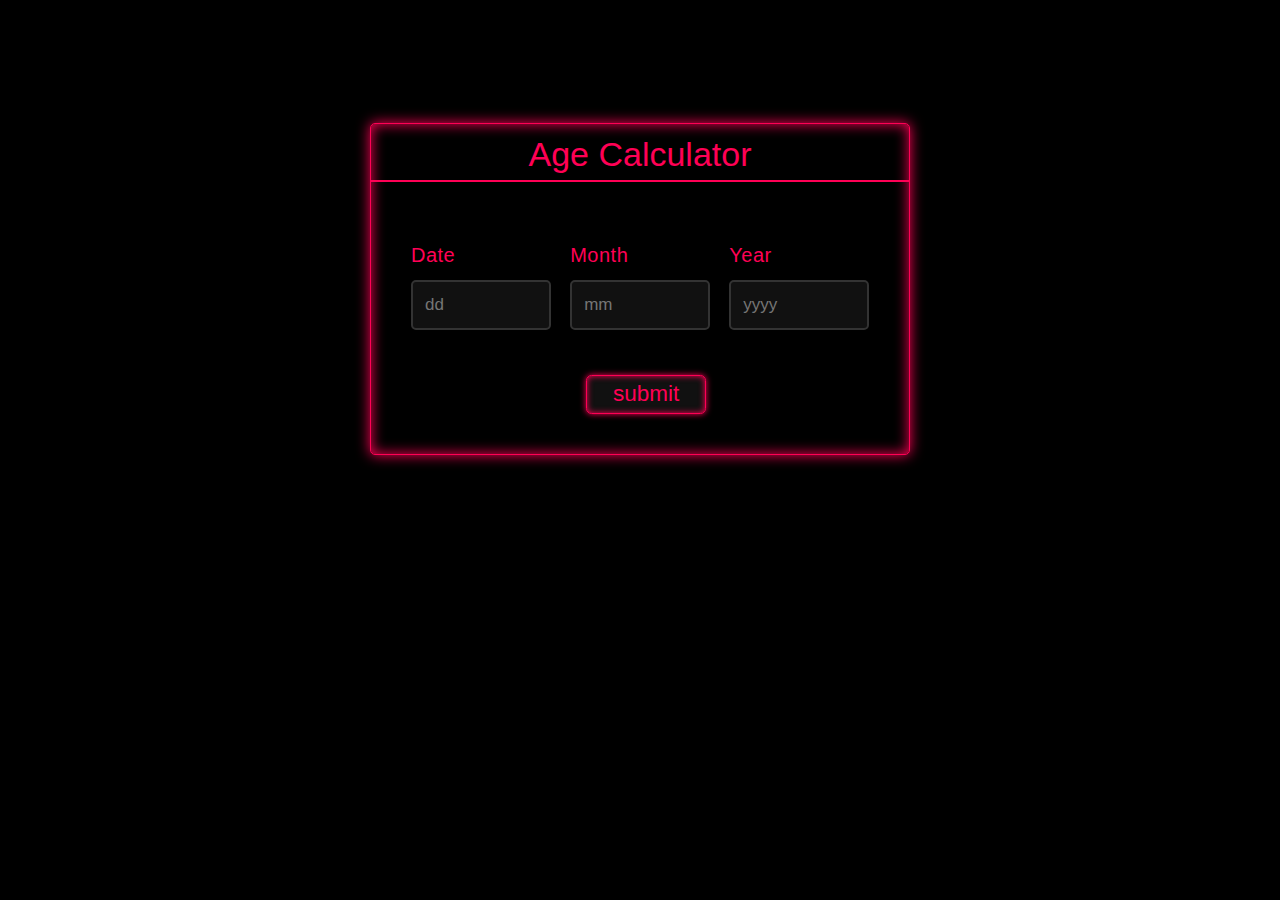
<file: Age Calculator/index.html>
<!DOCTYPE html>
<html lang="en">
<head>
    <meta charset="UTF-8">
    <meta name="viewport" content="width=device-width, initial-scale=1.0">
    <title">Age Calculator</title>
    <link rel="stylesheet" href="style.css">
</head>
<body>
    <div class="container">
        <div class="base">
            <h4>Age Calculator</h4>
        </div>
        <div class="block">
            <p class="title">Date</p>
            <input type="text" name="date" id="date" placeholder="dd" required="required" minlength="1" maxlength="2"/>
        </div>
        <div class="block">
            <p class="title">Month</p>
            <input type="text" name="month" id="month" placeholder="mm" required="required" minlength="1" maxlength="2"/>
        </div>
        <div class="block">
            <p class="title">Year</p>
            <input type="text" name="year" id="year" placeholder="yyyy" required="required" minlength="4" maxlength="4"/>
        </div>
        <div class="submit-button">
            <input type="button" name="submit" value="submit" onclick="age()"/>
        </div>
        <div id="age"></div>
    </div>
    <script src="script.js"></script>
</body>
</html>
</file>
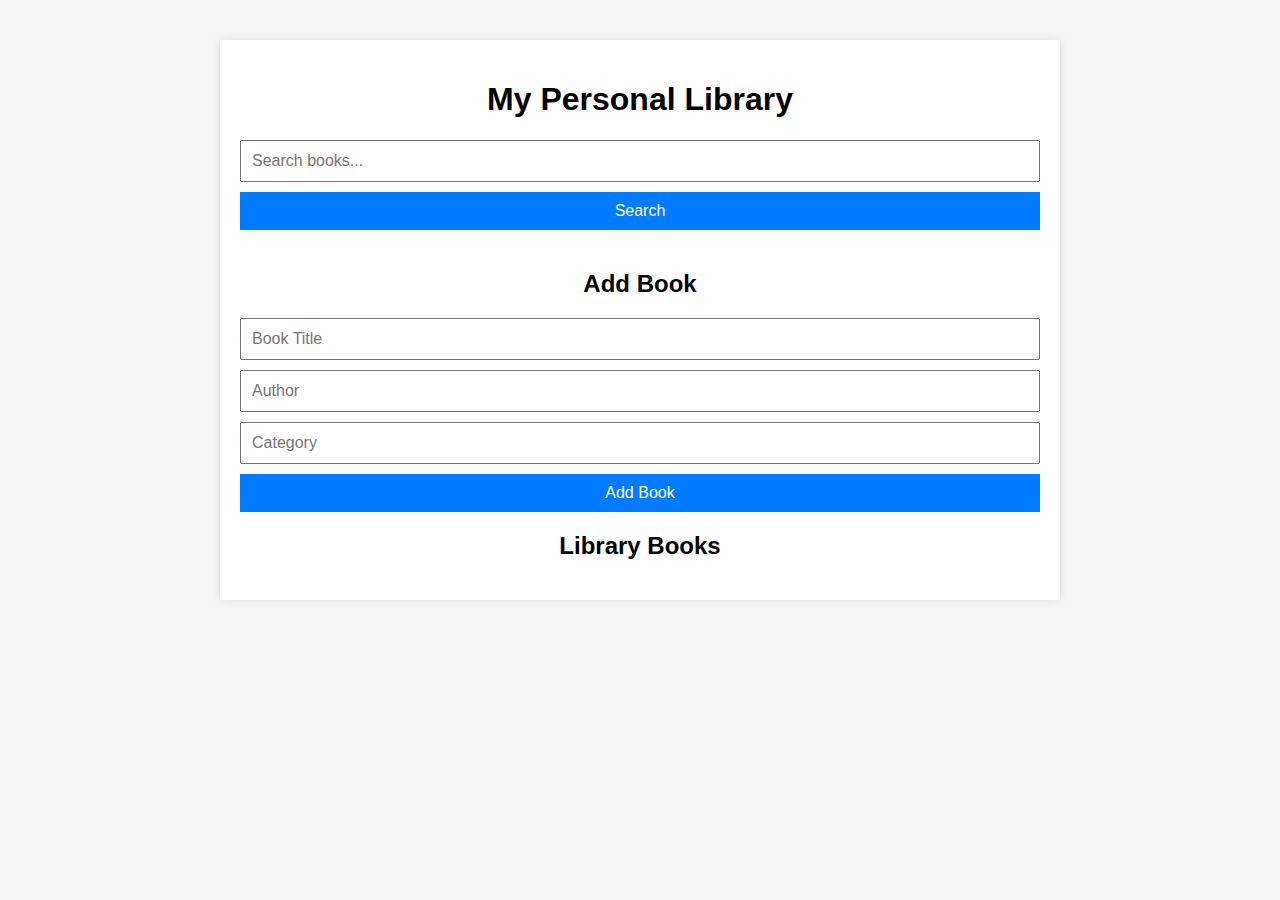
<file: Book Library/index.html>
<!DOCTYPE html>
<html lang="en">
<head>
  <meta charset="UTF-8" />
  <meta name="viewport" content="width=device-width, initial-scale=1.0" />
  <title>Personal Book Library</title>
  <link rel="stylesheet" href="styles.css" />
</head>
<body>
  <div class="container">
    <h1>My Personal Library</h1>

    <div class="search-section">
      <input type="text" id="searchInput" placeholder="Search books..." />
      <button onclick="searchBooks()">Search</button>
    </div>

    <div class="add-book-section">
      <h2>Add Book</h2>
      <input type="text" id="bookTitle" placeholder="Book Title" />
      <input type="text" id="bookAuthor" placeholder="Author" />
      <input type="text" id="bookCategory" placeholder="Category" />
      <button onclick="addBook()">Add Book</button>
    </div>

    <div class="book-list-section">
      <h2>Library Books</h2>
      <ul id="bookList"></ul>
    </div>
  </div>

  <script src="script.js"></script>
</body>
</html>
</file>
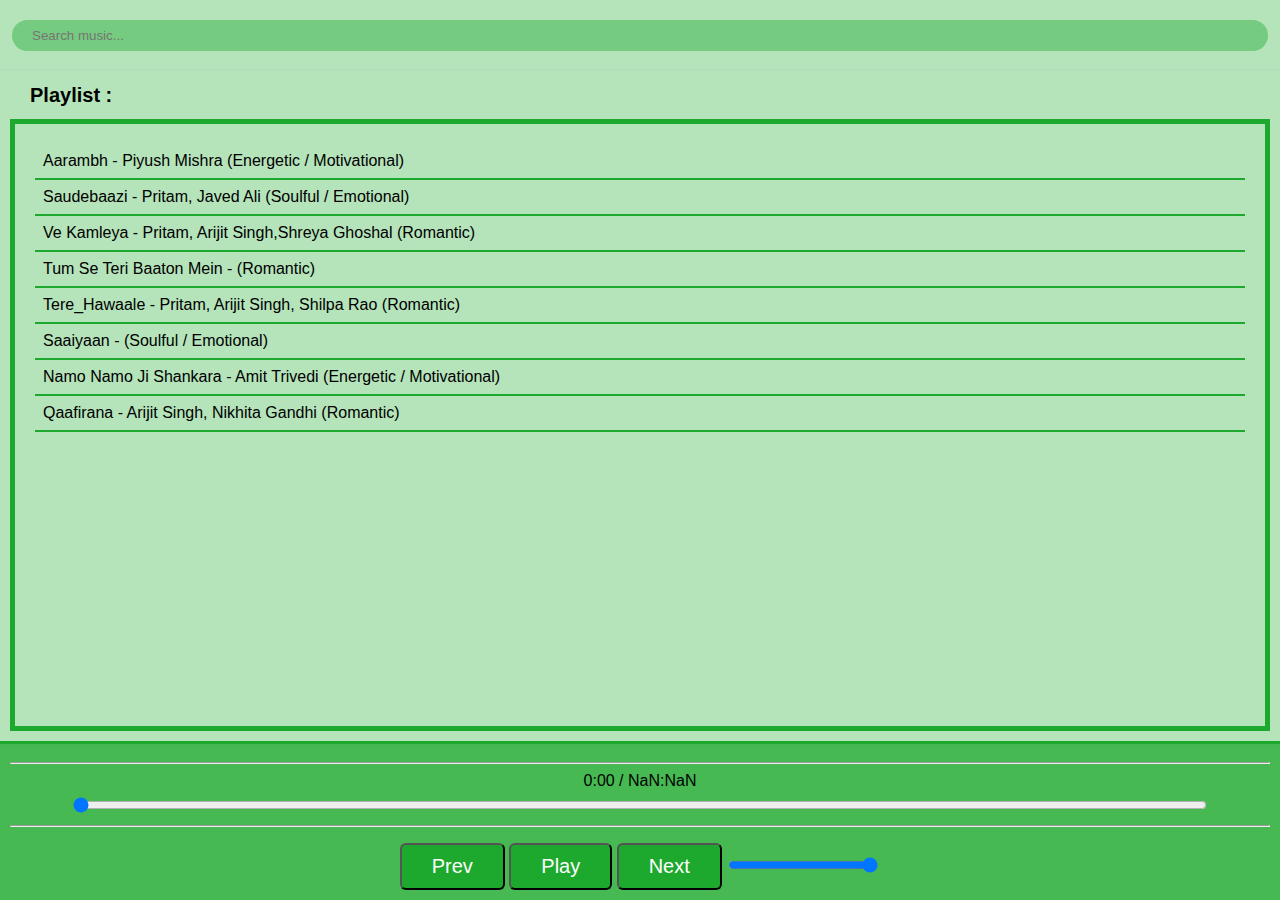
<file: Music-Player/index.html>
<!DOCTYPE html>
<html lang="en">
<head>
    <meta charset="UTF-8">
    <meta name="viewport" content="width=device-width, initial-scale=1.0">
    <title>Web Music Player</title>
    <link rel="stylesheet" href="styles.css">
</head>
<body>
    <div>
        <input type="text" id="search-bar" placeholder="Search music...">
    </div>
    <div id="player-container">
        <b id="pl">Playlist :</b>
        <div id="playlist-container">
        </div>
    </div>
    <div id="audio-controls">
        <hr>
        <div id="time-display">00:00 / 00:00</div>
        <input type="range" id="seek-slider" min="0" value="0" step="1">
        <hr>
        <button id="prev-btn">Prev</button>
        <button id="play-pause-btn">Play</button>
        <button id="next-btn">Next</button>
        <input type="range" id="volume-slider" min="0" max="1" step="0.01" value="1">
        <audio id="audio-player" src=""></audio>
    </div>

    <script src="scripts.js"></script>
</body>
</html>
</file>
<file: Age Calculator/style.css>
*{
    box-sizing: border-box;
}

body{
    font-family: sans-serif;
    background-color: #000;
    font-size: 15px;
    line-height: 1.5;
    padding: 0;
    margin: 0;
}

.container{
    width: 540px;
    height: auto;
    min-width: 100px;
    margin: 100px auto;
    background-color: #000;
    border-radius: 5px;
    border: 1px solid rgb(255, 0, 85);
    box-shadow: inset 0 0 0.9em 0 rgb(255, 0, 85), 0 0 0.9em 0 rgb(255, 0, 85);
}

.base h4{
    font-size: 26px;
    text-align: center;
    font-weight: normal;
    margin-top: 5px;
    box-shadow: 0px 2px rgb(255, 0, 85);
    font-size: 34px;
    color: rgb(255, 0, 85);
}

.block{
    width: 135px;
    padding: 5px 20px;
    margin-left: 20px;
    display: inline-block;
}

.title{
    font-size: 20px;
    text-align: left;
    font-weight: normal;
    line-height: 0.5;
    letter-spacing: 0.5px;
    word-spacing: 2.7px;
    color: rgb(255, 0, 85);
}

input[type=text]{
    width: 140px;
    margin: auto;
    outline: none;
    min-height: 50px;
    border: 2px solid #333;
    padding: 12px;
    background-color: #111;
    border-radius: 5px;
    color: #fff;
    font-size: 17px;
}

input[type=button]{
    width: 120px;
    margin-left: 40%;
    margin-top: 40px;
    font-size: 1.5em;
    cursor: pointer;
    background-color: #111;
    color: rgb(255, 0, 85);
    border: 1px solid rgb(255, 0, 85);;
    padding: 0.25em 1em;
    border-radius: 0.25em;
    box-shadow: inset 0 0 0.3em 0 rgb(255, 0, 85), 0 0 0.3em 0 rgb(255, 0, 85);
}

input[type=button]:hover{
    color: #fff;
    transition-property: box-shadow;
    transition-duration: .5s;
    box-shadow: inset 0 0 0.6em 0 rgb(255, 0, 85), 0 0 0.6em 0 rgb(255, 0, 85);
}

#age{
    padding: 20px;
    overflow: hidden;
    font-size: 23px;
    font-weight: normal;
    line-height: 1.5;
    word-spacing: 2.7px;
    color: #fff;
}
</file>
<file: Book Library/styles.css>
/* styles.css */
body {
    font-family: Arial, sans-serif;
    background-color: #f5f5f5;
    margin: 0;
    padding: 0;
  }
  
  .container {
    width: 90%;
    max-width: 800px;
    margin: 0 auto;
    background-color: #fff;
    padding: 20px;
    margin-top: 40px;
    box-shadow: 0 0 10px rgba(0, 0, 0, 0.1);
  }
  
  h1, h2 {
    text-align: center;
  }
  
  .search-section,
  .add-book-section {
    display: flex;
    flex-direction: column;
    margin-bottom: 20px;
  }
  
  .search-section input,
  .add-book-section input {
    padding: 10px;
    margin-bottom: 10px;
    font-size: 16px;
  }
  
  button {
    padding: 10px;
    font-size: 16px;
    background-color: #007BFF;
    color: white;
    border: none;
    cursor: pointer;
  }
  
  button:hover {
    background-color: #0056b3;
  }
  
  .book-list-section ul {
    list-style: none;
    padding: 0;
  }
  
  .book-list-section li {
    padding: 10px;
    border-bottom: 1px solid #ccc;
    display: flex;
    justify-content: space-between;
    align-items: center;
  }
  
  .book-actions button {
    margin-left: 5px;
  }
  
  .borrowed {
    color: red;
    font-weight: bold;
  }
</file>
<file: Music-Player/styles.css>
/* style.css */
body {
    font-family: sans-serif;
    margin: 0;
    padding: 0;
    background-color: #1da92d54;
    display: flex;
    flex-direction: column;
    min-height: 100vh;
}

#player-container {
    color: black; 
    background-color: #1da92d00;
    box-shadow: 0 2px 5px rgba(0, 0, 0, 0.1);
    padding: 10px;
    display: flex;
    flex-direction: column;
    flex-grow: 1;
}


#search-bar {
    background-color: #1da92d6b;
    display: inline-flex;
    align-items: center;
    justify-content: center;
    border: 1px;
    border-color: #1da92d;
    padding-left: 20px;
    padding-right: 20px;
    padding-bottom: 8px;
    padding-top: 8px;
    margin-top: 20px;
    margin-bottom: 20px;
    margin-left: 12px;
    margin-right: 12px;
    border-radius: 9999px;
    width: -webkit-fill-available;
}

#playlist-container {
    flex-grow: 1;
    overflow-y: auto;
    border: 5px solid #1da92d;
    padding: 20px;
}

.playlist-item {
    padding: 8px;
    border-bottom: 2px solid #1da92d;
    cursor: pointer;
    display: flex;
    justify-content: space-between;
}

.playlist-item:hover {
    background-color: #f0f0f0;
}

#audio-controls {
    background-color: #1da92dba;
    padding: 10px;
    text-align: center;
    border-top: 3px solid #1da92d
}

#audio-controls button {
    font-size: 20px;
    margin-top: 8px;
    padding: 10px 30px;
    border: revert-layer;
    background-color: #1da92d;
    color: white;
    border-radius: 6px;
    cursor: pointer;
}

#volume-slider, #seek-slider {
    width: 150px;
}
#seek-slider{
    width: 90%;
}

#time-display{
    margin-bottom: 5px;
}

#pl {
    font-weight: 700;
    font-size: 20px;
    line-height: 28px;
    color: black;
    padding-left: 20px;
    padding-bottom: 10px;
}
</file>
